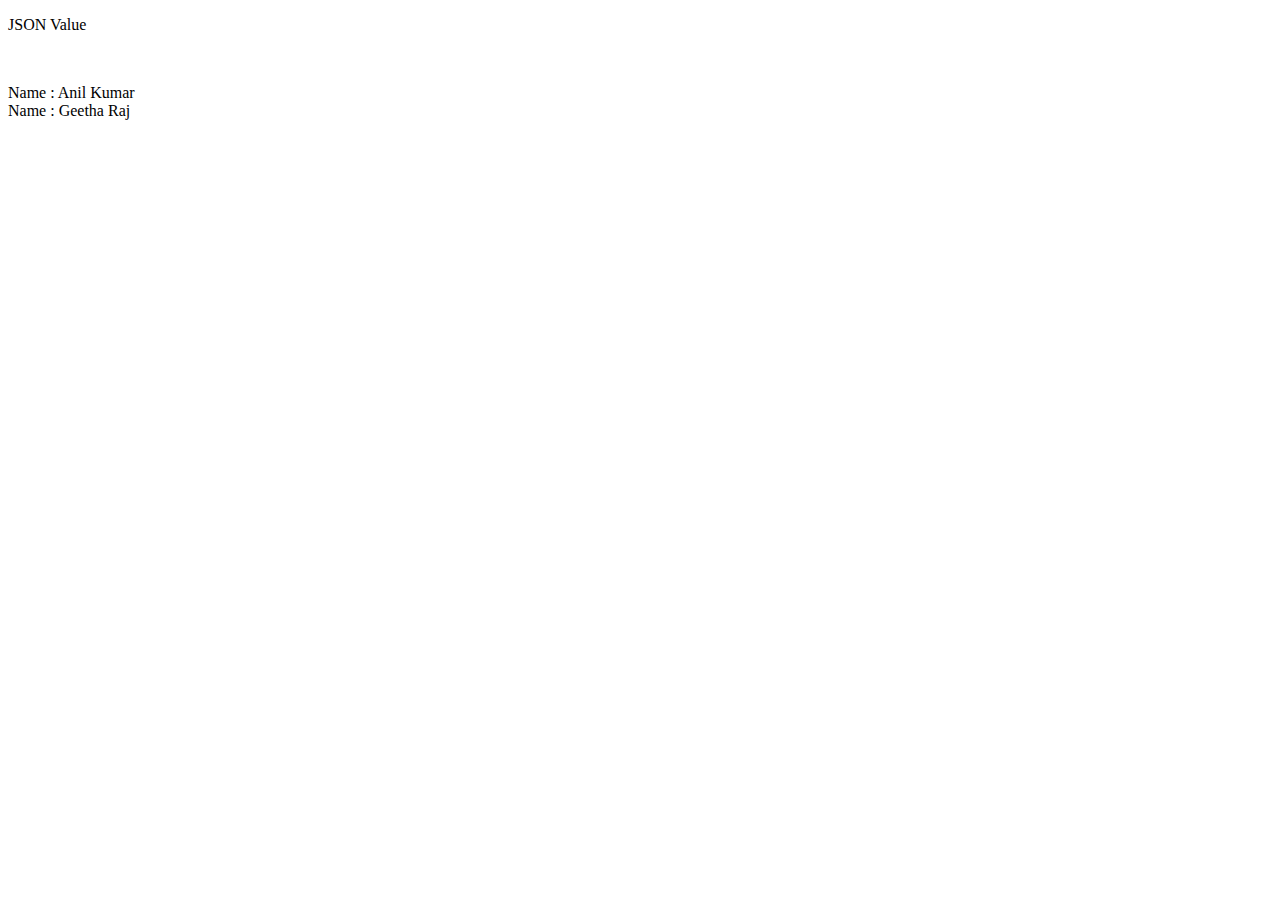
<file: FirstWeb/WebContent/JSON/access.html>
<!DOCTYPE html>
<html>
<head>
<meta charset="ISO-8859-1">
<title>Insert title here</title>
</head>
<body>
<div>
<p>JSON Value</p><br>
<p id="demo"></p><br><br>
<p id="demo2"></p>
</div>
<script type="text/javascript" src="js/script.js"></script>
</body>
</html>
</file>
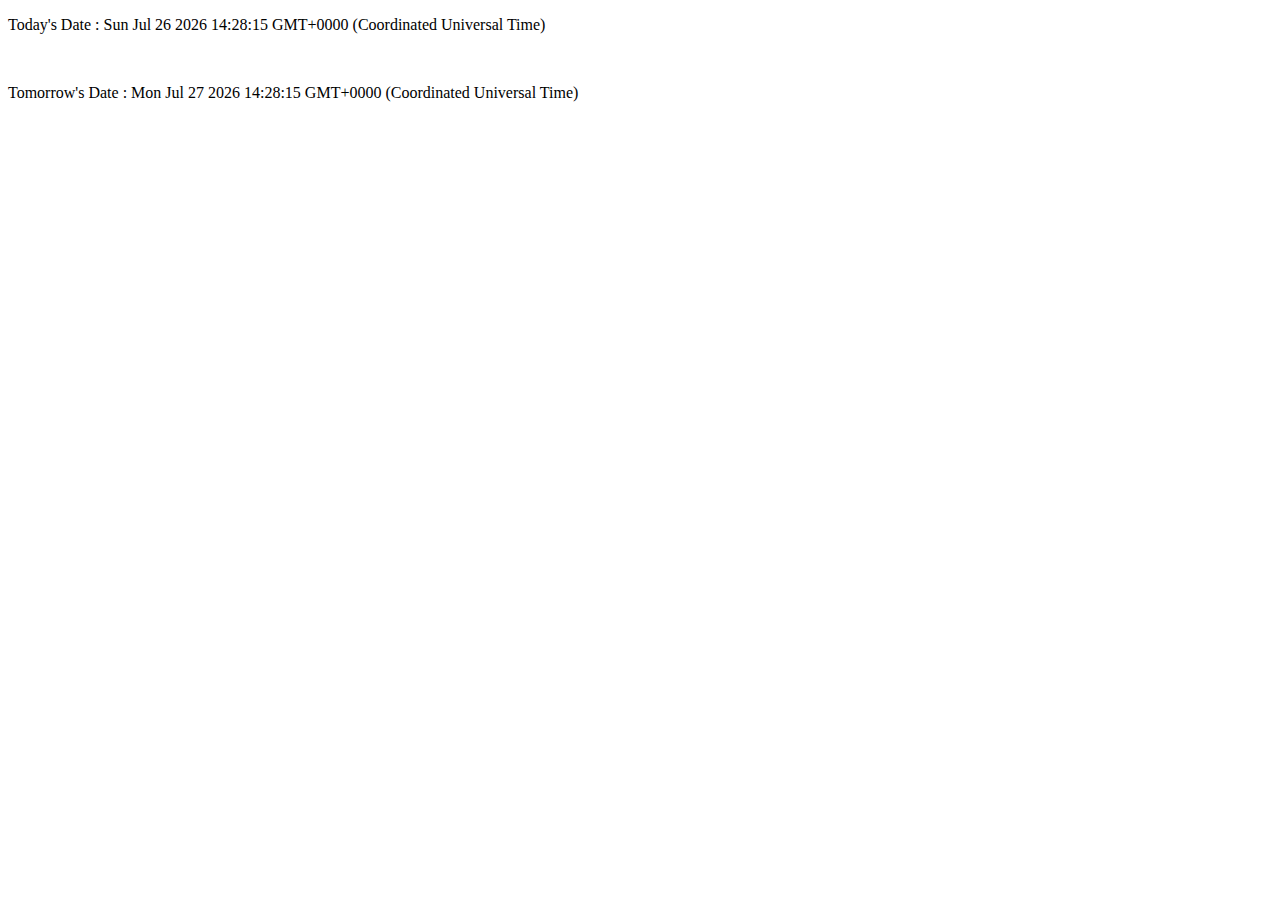
<file: FirstWeb/WebContent/ASSIGNMENTS_NAVEEN/DATE/date.html>
<!DOCTYPE html>
<html>
<head>
<meta charset="ISO-8859-1">
<title>Insert title here</title>
</head>
<body>
<p>Today's Date : <span id = "today"></span></p>
<br>
<p>Tomorrow's Date : <span id = "tomo"></span></p>
<script type="text/javascript" src = "date.js">
</script>
</body>
</html>
</file>
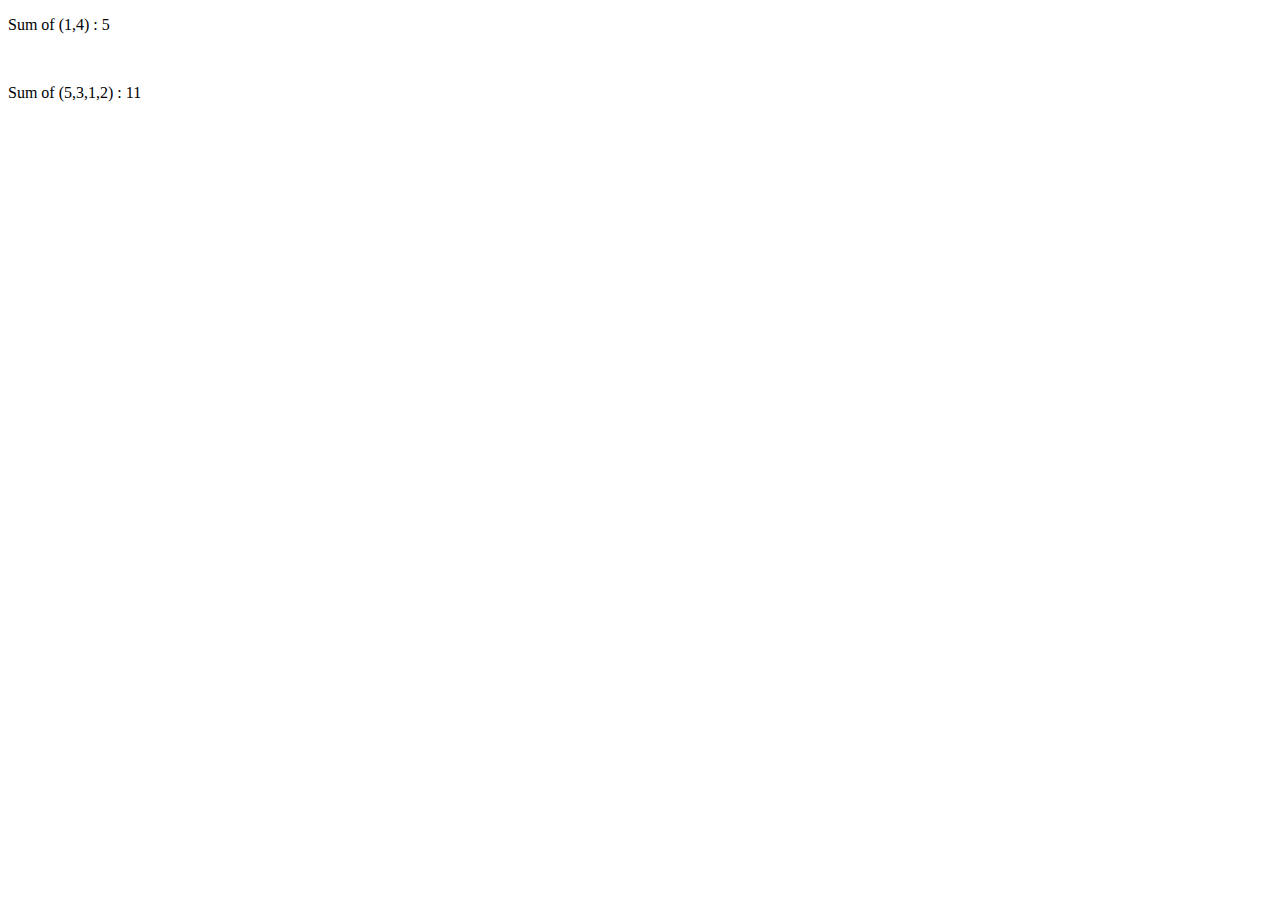
<file: FirstWeb/WebContent/ASSIGNMENTS_NAVEEN/SUM/sum.html>
<!DOCTYPE html>
<html>
<head>
<meta charset="ISO-8859-1">
<title>Insert title here</title>
</head>
<body>
<p>Sum of (1,4) : <span id = "sum1"></span></p>
<br>
<p>Sum of (5,3,1,2) : <span id = "sum2"></span></p>
<script type="text/javascript" src="sum.js"></script>
</body>
</html>
</file>
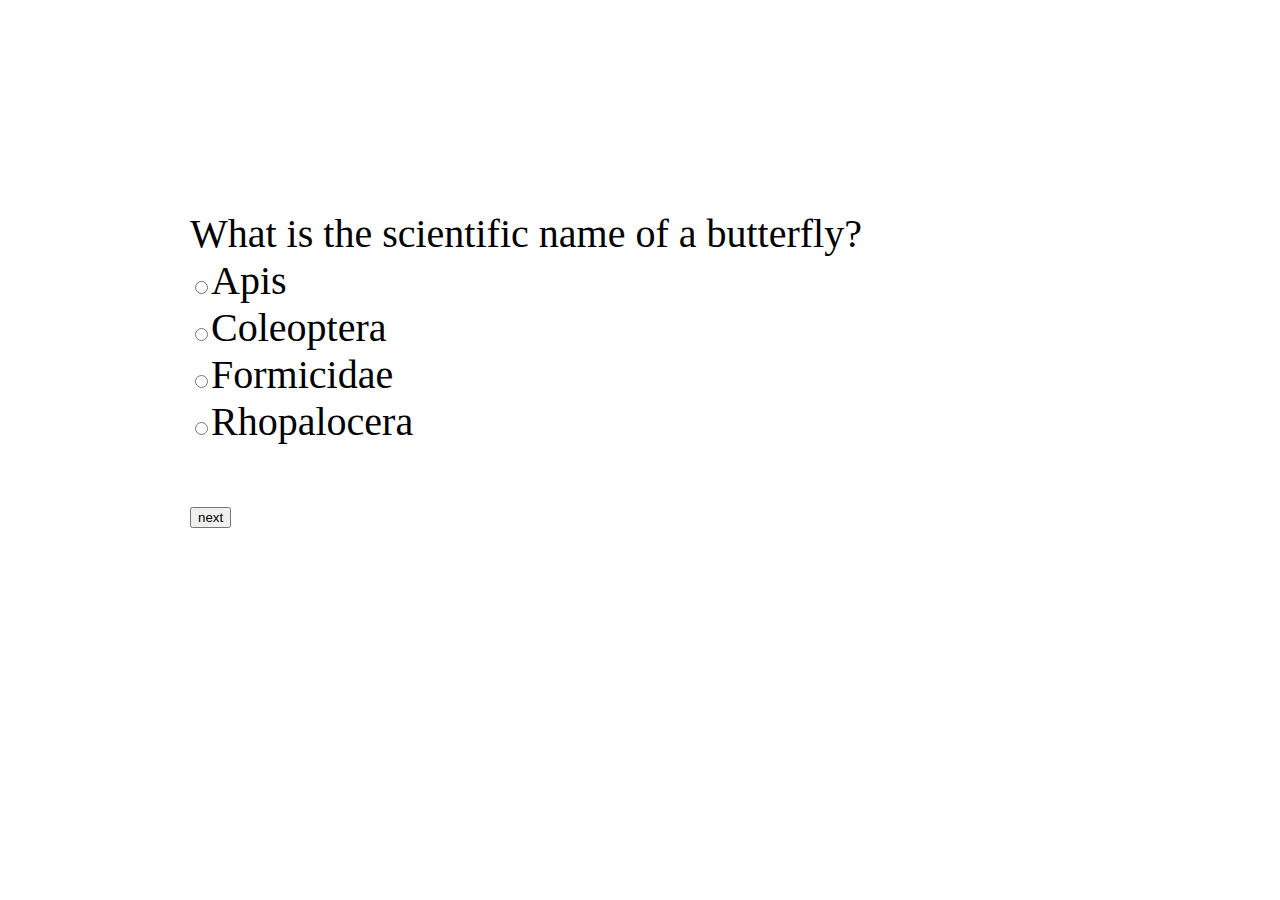
<file: FirstWeb/WebContent/QUIZ_NAVEEN/WebContent/question1.html>
<!DOCTYPE html>
<html lang="en">
<head>
    <meta charset="UTF-8">
    <meta name="viewport" content="width=device-width, initial-scale=1.0">
    <meta http-equiv="X-UA-Compatible" content="ie=edge">
    <script type="text/javascript" src="question.js"></script>
    <title>JSON Test</title>
</head>
<link href="assign.css" rel="stylesheet" type="text/css">

<body onLoad="fetchQuestion('question1') && deleteAllCookies()">
<div id="outerDiv">
	<form name="form1" onsubmit="return validateForm() && validateAns('question1')"   method="post">
    <div id="queDiv"></div>
    <div id="ansDiv">
    	
    	 <input type="radio" name="question1" id="0" value=""/><label id="option1"></label><br>
 		 <input type="radio" name="question1" id="1" value=""/><label id="option2"></label><br>
 		 <input type="radio" name="question1" id="3" value=""/><label id="option3"></label><br>
 		 <input type="radio" name="question1" id="4" value=""/><label id="option4"></label><br>
 	   
    </div>
   	
    <p id="demo"></p>
   
    <input type="submit" formaction="question2.html" value="next" ><br/>
    </form>
</div>    
<!-- formaction="question2.html" -->
</body>
</html>
</file>
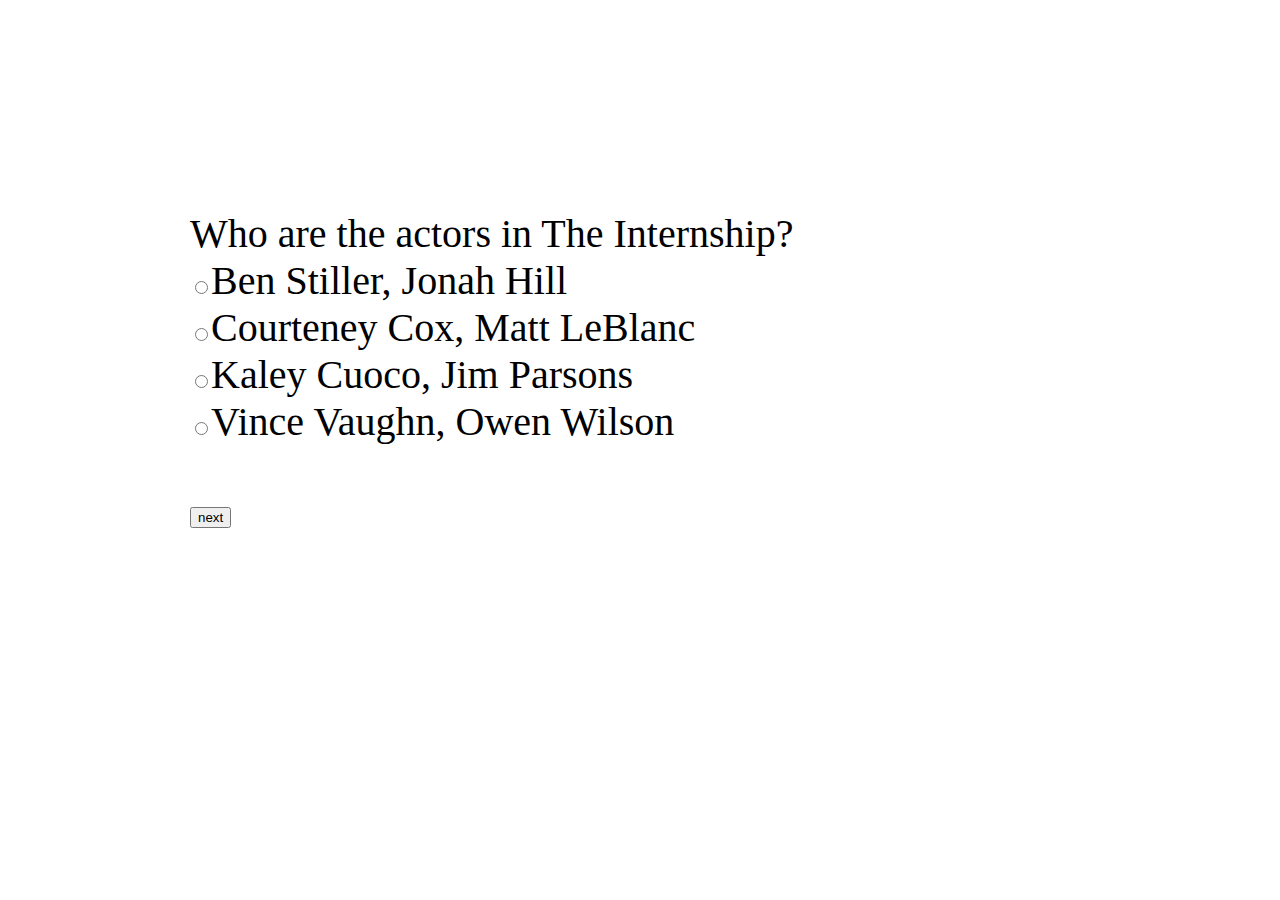
<file: FirstWeb/WebContent/QUIZ_NAVEEN/WebContent/question2.html>
<!DOCTYPE html>
<html lang="en">
<head>
    <meta charset="UTF-8">
    <meta name="viewport" content="width=device-width, initial-scale=1.0">
    <meta http-equiv="X-UA-Compatible" content="ie=edge">
        <script type="text/javascript" src="question.js"></script>
    
    <title>JSON Test</title>
</head>
<link href="assign.css" rel="stylesheet" type="text/css">
<body onLoad="fetchQuestion('question2')">
<div id="outerDiv">
	<form name="form1" onsubmit="return validateForm() && validateAns('question2')"   method="post">
    <div id="queDiv" ></div>
    <div id="ansDiv" >
    	
    	 <input type="radio" name="question1" id="0" value=""/><label id="option1"></label><br>
 		 <input type="radio" name="question1" id="1" value=""/><label id="option2"></label><br>
 		 <input type="radio" name="question1" id="3" value=""/><label id="option3"></label><br>
 		 <input type="radio" name="question1" id="4" value=""/><label id="option4"></label><br>
 	   
    </div>
   	
    <p id="demo"></p>
    <input type="submit" formaction="question3.html" value="next"><br/>
    </form>
</div>    

</body>
</html>
</file>
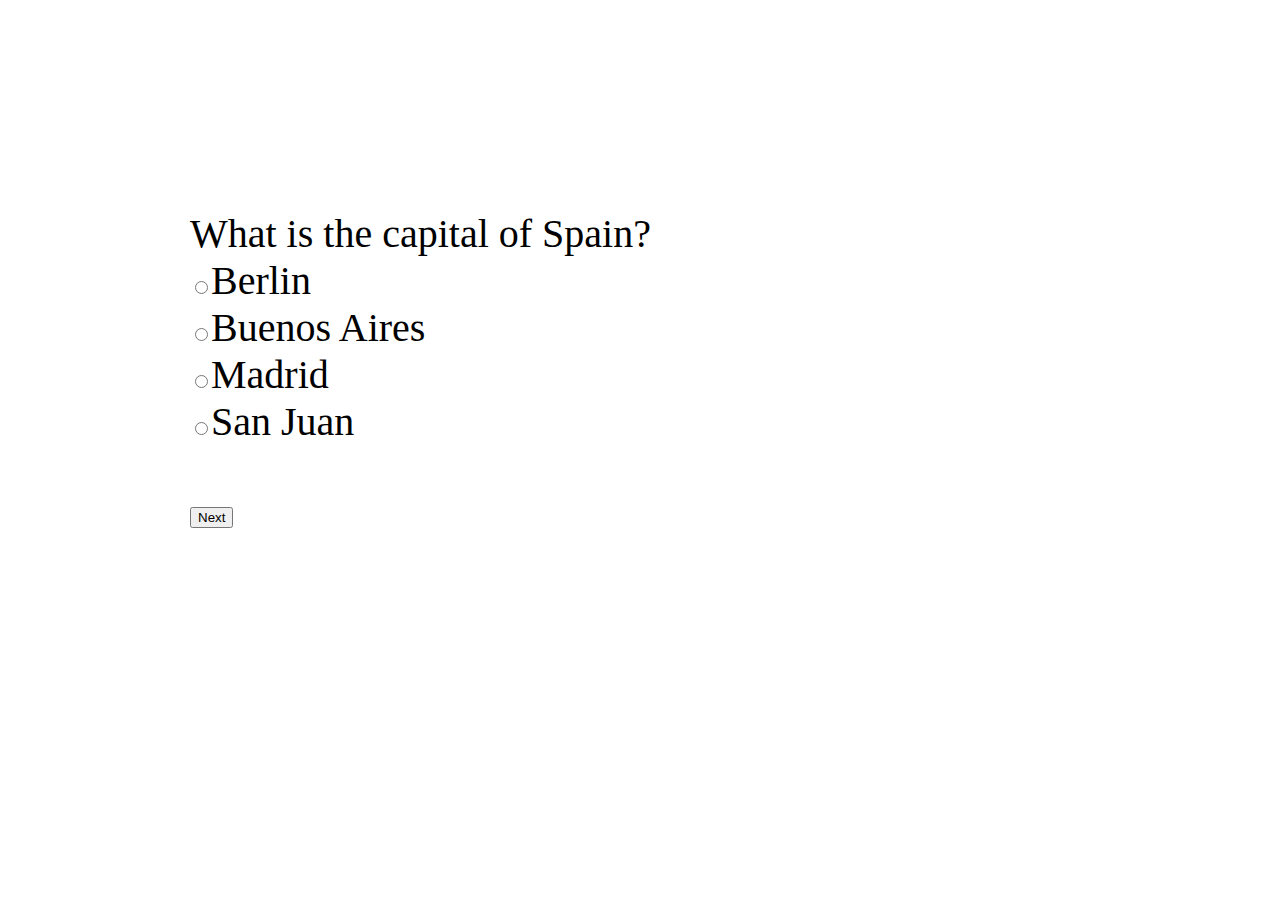
<file: FirstWeb/WebContent/QUIZ_NAVEEN/WebContent/question3.html>
<!DOCTYPE html>
<html lang="en">
<head>
    <meta charset="UTF-8">
    <meta name="viewport" content="width=device-width, initial-scale=1.0">
    <meta http-equiv="X-UA-Compatible" content="ie=edge">
        <script type="text/javascript" src="question.js"></script>
    
    <title>JSON Test</title>
</head>
<link href="assign.css" rel="stylesheet" type="text/css">
<link href="assign.css" rel="stylesheet" type="text/css">
<!--  <body onload="checkCookie()"> -->
<body onLoad="fetchQuestion('question3')">
<div id="outerDiv">
	<form name="form1" onsubmit="return validateForm() && validateAns('question3')"   method="post">
    <div id="queDiv" ></div>
    <div id="ansDiv">
    	
    	 <input type="radio" name="question1" id="0" value=""/><label id="option1"></label><br>
 		 <input type="radio" name="question1" id="1" value=""/><label id="option2"></label><br>
 		 <input type="radio" name="question1" id="3" value=""/><label id="option3"></label><br>
 		 <input type="radio" name="question1" id="4" value=""/><label id="option4"></label><br>
 	   
    </div>
   	
    <p id="demo"></p>
    <input type="submit" formaction="question4.html" value="Next"><br/>
    </form>
</div>    

</body>
</html>
</file>
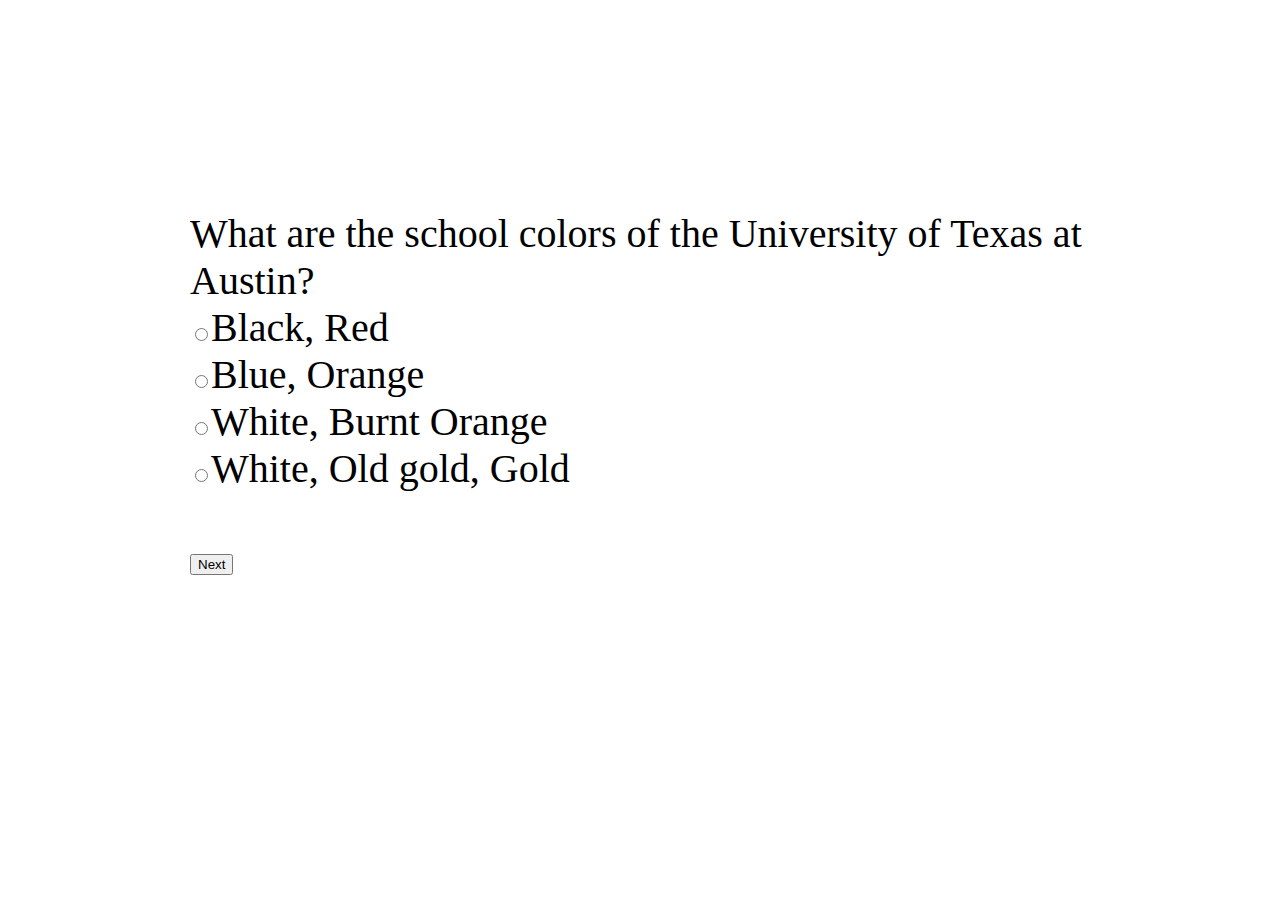
<file: FirstWeb/WebContent/QUIZ_NAVEEN/WebContent/question4.html>
<!DOCTYPE html>
<html lang="en">
<head>
    <meta charset="UTF-8">
    <meta name="viewport" content="width=device-width, initial-scale=1.0">
    <meta http-equiv="X-UA-Compatible" content="ie=edge">
        <script type="text/javascript" src="question.js"></script>
    
    <title>JSON Test</title>
</head>
<link href="assign.css" rel="stylesheet" type="text/css">
<link href="assign.css" rel="stylesheet" type="text/css">
<!--  <body onload="checkCookie()"> -->
<body onLoad="fetchQuestion('question4')">
<div id="outerDiv">
	<form name="form1" onsubmit="return validateForm() && validateAns('question4')"   method="post">
    <div id="queDiv"></div>
    <div id="ansDiv">
    	
    	 <input type="radio" name="question1" id="0" value=""/><label id="option1"></label><br>
 		 <input type="radio" name="question1" id="1" value=""/><label id="option2"></label><br>
 		 <input type="radio" name="question1" id="3" value=""/><label id="option3"></label><br>
 		 <input type="radio" name="question1" id="4" value=""/><label id="option4"></label><br>
 	   
    </div>
   	
    <p id="demo"></p>
    <input type="submit" formaction="question5.html" value="Next"><br/>
    </form>
</div>    

</body>
</html>
</file>
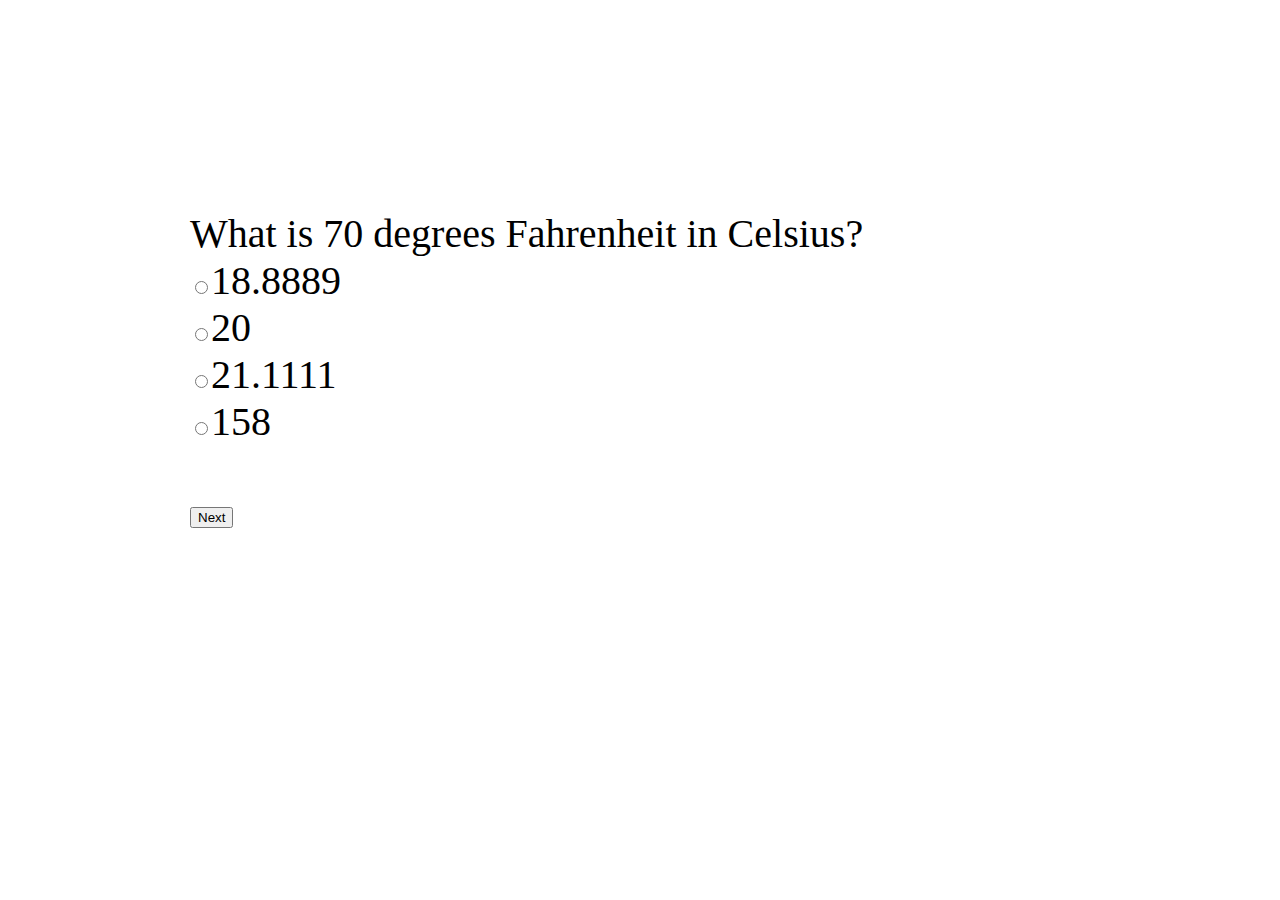
<file: FirstWeb/WebContent/QUIZ_NAVEEN/WebContent/question5.html>
<!DOCTYPE html>
<html lang="en">
<head>
    <meta charset="UTF-8">
    <meta name="viewport" content="width=device-width, initial-scale=1.0">
    <meta http-equiv="X-UA-Compatible" content="ie=edge">
        <script type="text/javascript" src="question.js"></script>
    
    <title>JSON Test</title>
</head>
<link href="assign.css" rel="stylesheet" type="text/css">
<link href="assign.css" rel="stylesheet" type="text/css">
<!--  <body onload="checkCookie()"> -->
<body onLoad="fetchQuestion('question5')">
<div id="outerDiv">
	<form name="form1" onsubmit="return validateForm() && validateAns('question5')"   method="post">
    <div id="queDiv" ></div>
    <div id="ansDiv">
    	
    	 <input type="radio" name="question1" id="0" value=""/><label id="option1"></label><br>
 		 <input type="radio" name="question1" id="1" value=""/><label id="option2"></label><br>
 		 <input type="radio" name="question1" id="3" value=""/><label id="option3"></label><br>
 		 <input type="radio" name="question1" id="4" value=""/><label id="option4"></label><br>
 	   
    </div>
   	
    <p id="demo"></p>
    <input type="submit"  formaction="question6.html" value="Next"><br/>
    </form>
</div>    

</body>
</html>
</file>
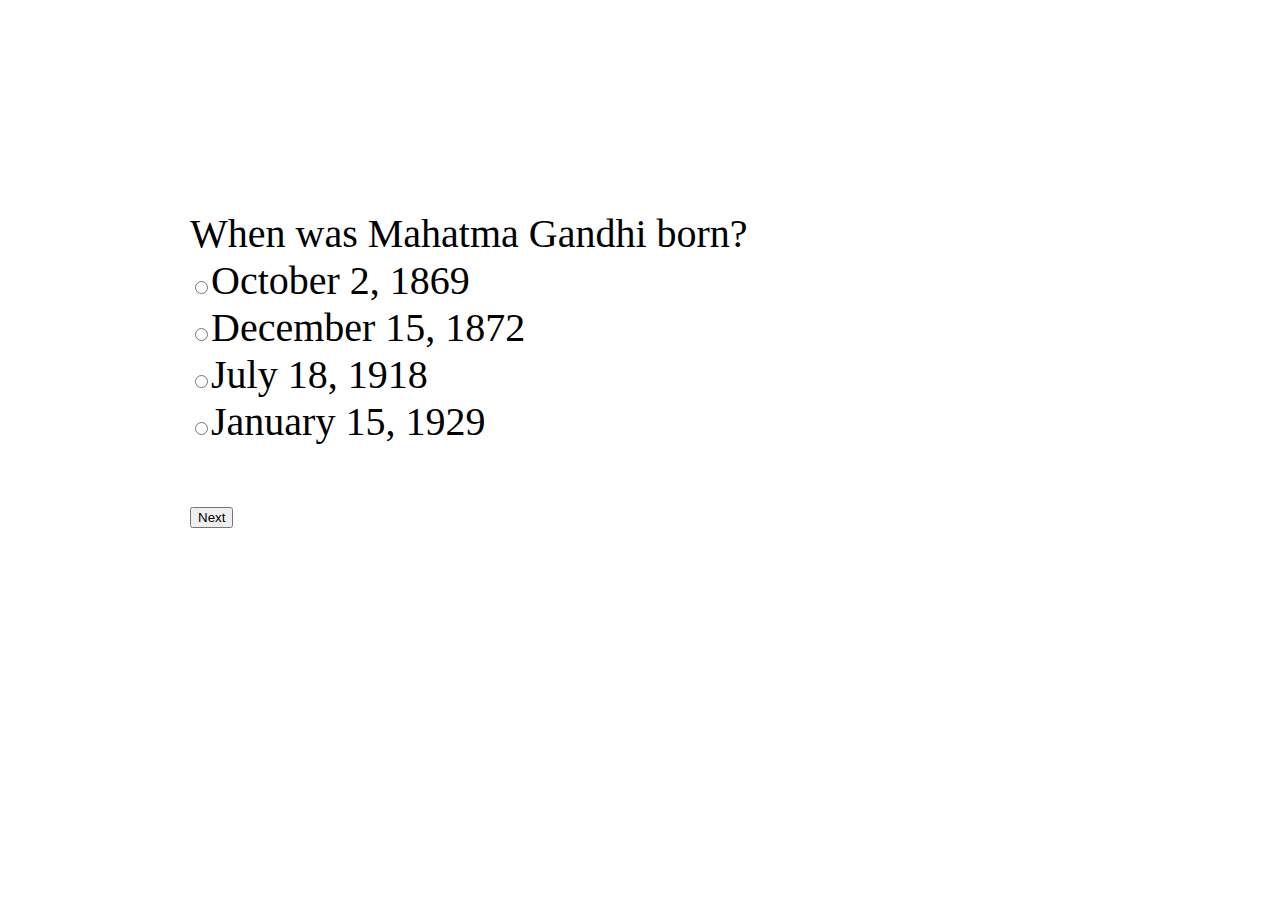
<file: FirstWeb/WebContent/QUIZ_NAVEEN/WebContent/question6.html>
<!DOCTYPE html>
<html lang="en">
<head>
    <meta charset="UTF-8">
    <meta name="viewport" content="width=device-width, initial-scale=1.0">
    <meta http-equiv="X-UA-Compatible" content="ie=edge">
        <script type="text/javascript" src="question.js"></script>
    
    <title>JSON Test</title>
</head>
<link href="assign.css" rel="stylesheet" type="text/css">
<!--  <body onload="checkCookie()"> -->
<body onLoad="fetchQuestion('question6')">
<div id="outerDiv">
	<form name="form1" onsubmit="return validateForm() && validateAns('question6')"   method="post">
    <div id="queDiv" ></div>
    <div id="ansDiv" >
    	
    	 <input type="radio" name="question1" id="0" value=""/><label id="option1"></label><br>
 		 <input type="radio" name="question1" id="1" value=""/><label id="option2"></label><br>
 		 <input type="radio" name="question1" id="3" value=""/><label id="option3"></label><br>
 		 <input type="radio" name="question1" id="4" value=""/><label id="option4"></label><br>
 	   
    </div>
   	
    <p id="demo"></p>
    <input type="submit" formaction="question7.html" value="Next"><br/>
    </form>
</div>    

</body>
</html>
</file>
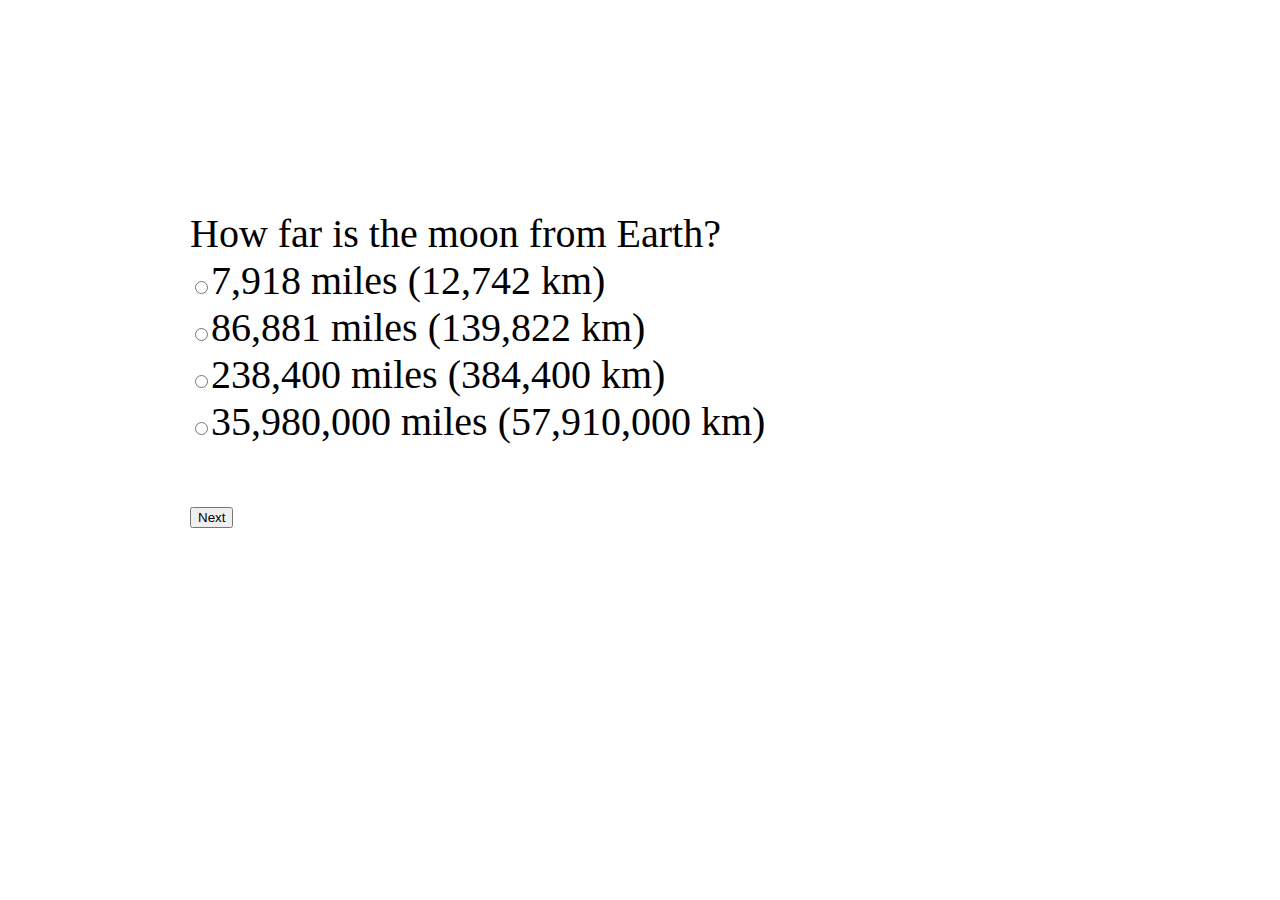
<file: FirstWeb/WebContent/QUIZ_NAVEEN/WebContent/question7.html>
<!DOCTYPE html>
<html lang="en">
<head>
    <meta charset="UTF-8">
    <meta name="viewport" content="width=device-width, initial-scale=1.0">
    <meta http-equiv="X-UA-Compatible" content="ie=edge">
        <script type="text/javascript" src="question.js"></script>
    
    <title>JSON Test</title>
</head>
<link href="assign.css" rel="stylesheet" type="text/css">
<!--  <body onload="checkCookie()"> -->
<body onLoad="fetchQuestion('question7')">
<div id="outerDiv">
	<form name="form1" onsubmit="return validateForm() && validateAns('question7')"   method="post">
    <div id="queDiv" ></div>
    <div id="ansDiv" >
    	
    	 <input type="radio" name="question1" id="0" value=""/><label id="option1"></label><br>
 		 <input type="radio" name="question1" id="1" value=""/><label id="option2"></label><br>
 		 <input type="radio" name="question1" id="3" value=""/><label id="option3"></label><br>
 		 <input type="radio" name="question1" id="4" value=""/><label id="option4"></label><br>
 	   
    </div>
   	
    <p id="demo"></p>
    <input type="submit" formaction="question8.html" value="Next"><br/>
    </form>
</div>    

</body>
</html>
</file>
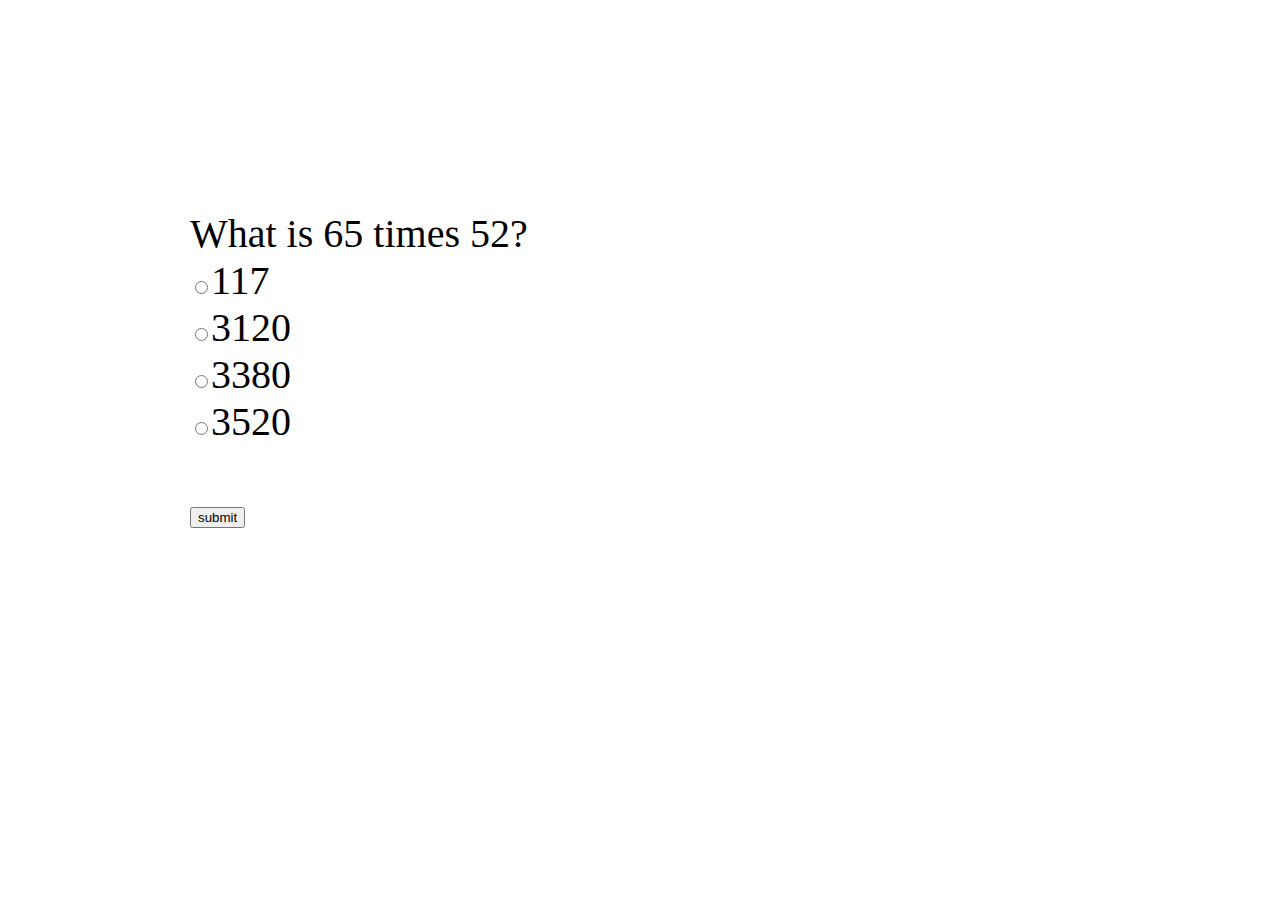
<file: FirstWeb/WebContent/QUIZ_NAVEEN/WebContent/question8.html>
<!DOCTYPE html>
<html lang="en">
<head>
    <meta charset="UTF-8">
    <meta name="viewport" content="width=device-width, initial-scale=1.0">
    <meta http-equiv="X-UA-Compatible" content="ie=edge">
        <script type="text/javascript" src="question.js"></script>
    
    <title>JSON Test</title>
</head>
<link href="assign.css" rel="stylesheet" type="text/css">
<!--  <body onload="checkCookie()"> -->
<body onLoad="fetchQuestion('question8')">
<div id="outerDiv">
	<form name="form1" onsubmit="return validateForm() && validateAns('question8')"   method="post">
    <div id="queDiv" ></div>
    <div id="ansDiv">
    	
    	 <input type="radio" name="question1" id="0" value=""/><label id="option1"></label><br>
 		 <input type="radio" name="question1" id="1" value=""/><label id="option2"></label><br>
 		 <input type="radio" name="question1" id="3" value=""/><label id="option3"></label><br>
 		 <input type="radio" name="question1" id="4" value=""/><label id="option4"></label><br>
 	   
    </div>
   	
    <p id="demo"></p>
    <input type="submit" formaction="results.html"  value="submit"><br/>
    </form>
</div>    
</body>
</html>
</file>
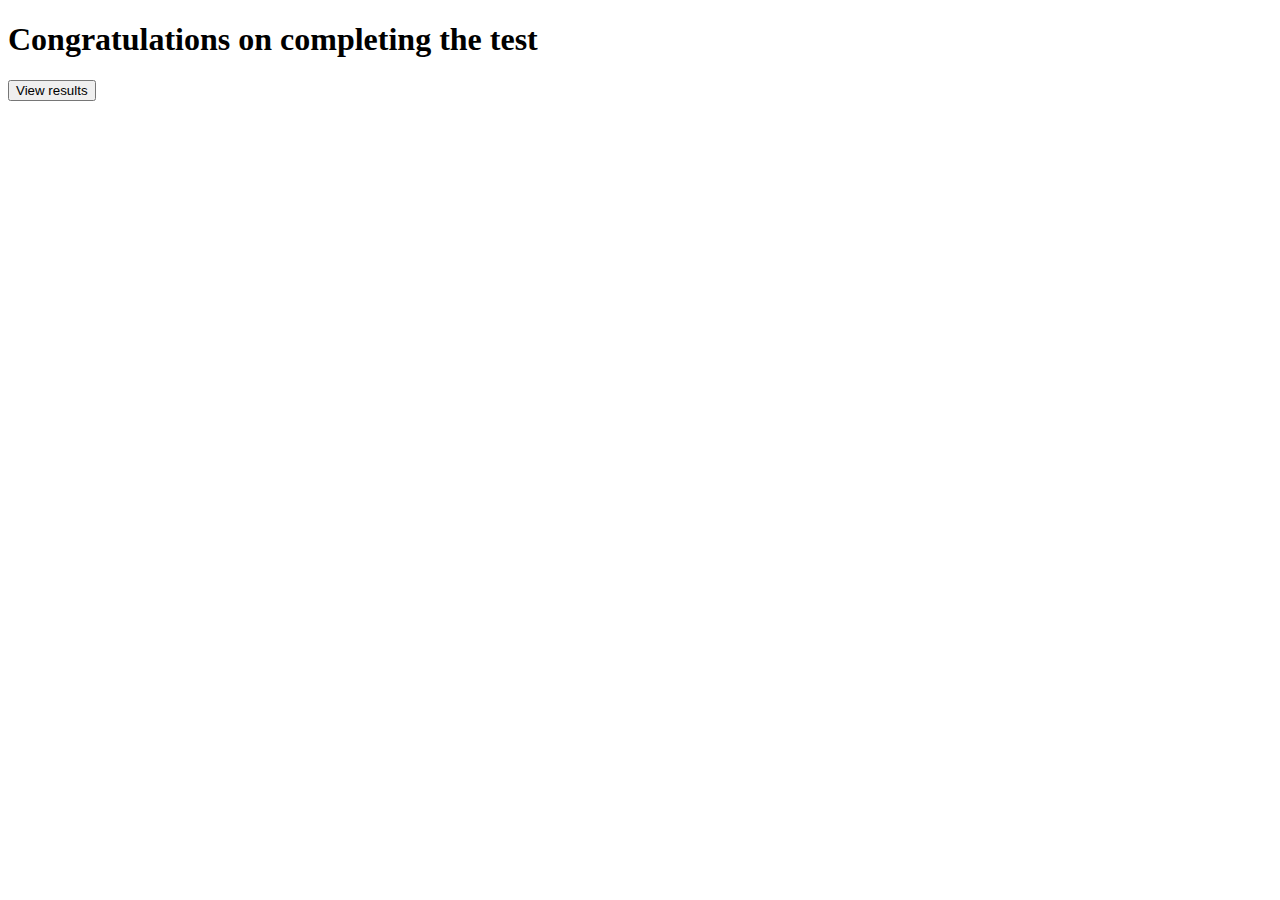
<file: FirstWeb/WebContent/QUIZ_NAVEEN/WebContent/results.html>
<!DOCTYPE html>
<html>
<head>
<meta charset="ISO-8859-1">
<title>Insert title here</title>
<script type="text/javascript" src="question.js"></script>
</head>
<body>
<h1>Congratulations on completing the test</h1>
<button onclick="score('responses')">View results</button>
<script type="text/javascript" src="question.js"></script>
</body>
</html>
</file>
<file: FirstWeb/WebContent/QUIZ_NAVEEN/WebContent/assign.css>
#outerDiv{ 
   width:900px; 
   height: 300px; 

   position: absolute;
  left: 50%;
  top: 40%;
  transform: translate(-50%, -50%);
font-size: 40px
}

#queDiv{ 

   width:900px; 
 font-size: 40px; 
;
}
#ansDiv{ 
   font-size: 40px
   width:400px;
</file>
